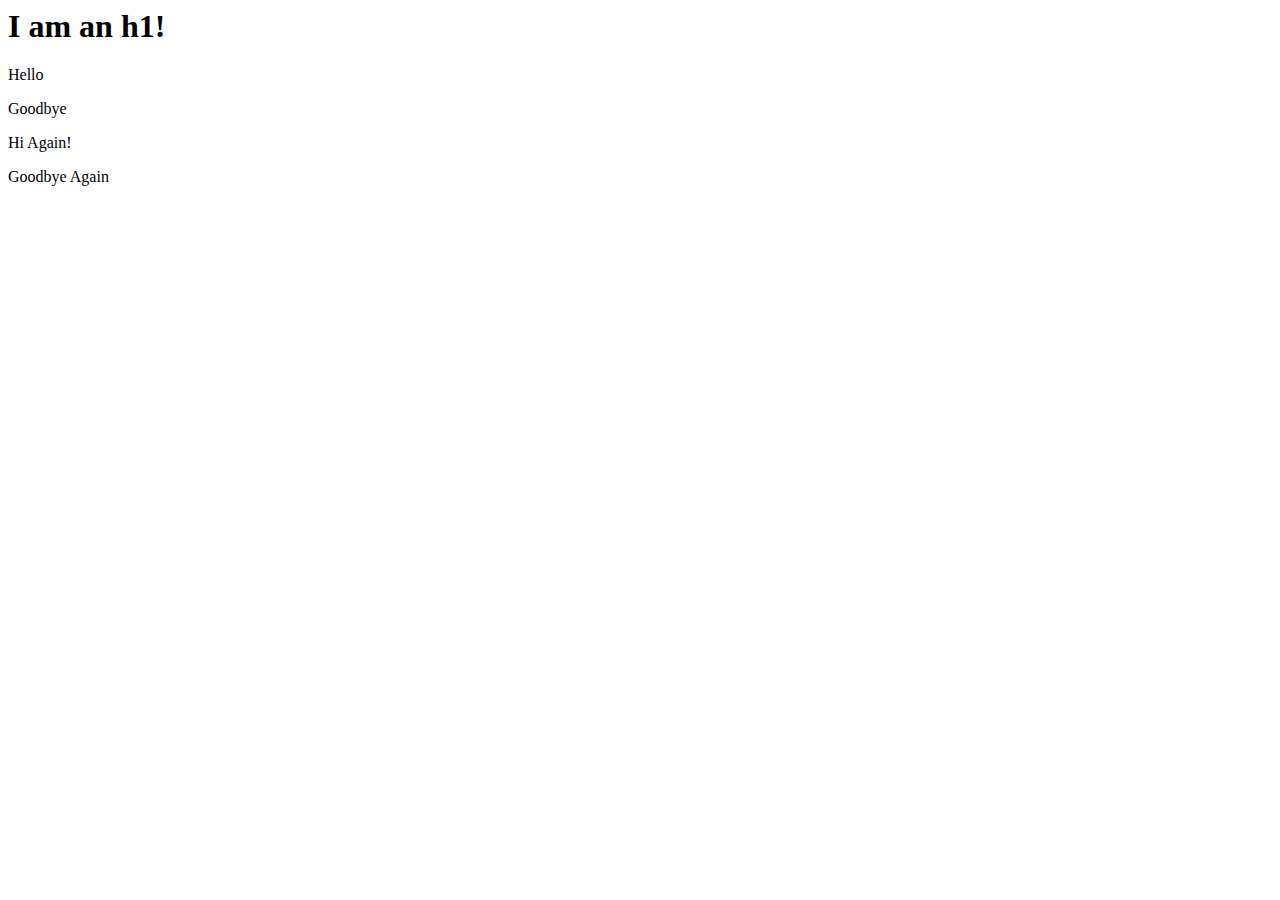
<file: sec15/index.html>
<html>
    <head>
        <title>My title</title>
    </head>
    <body>
        <h1>I am an h1!</h1>
        <p id="first" class="special">Hello</p>
        <p class="special">Goodbye</p>
        <p>Hi Again!</p>
        <p id="last">Goodbye Again</p>
        <script src="script.js"></script>
    </body>
</html>
</file>
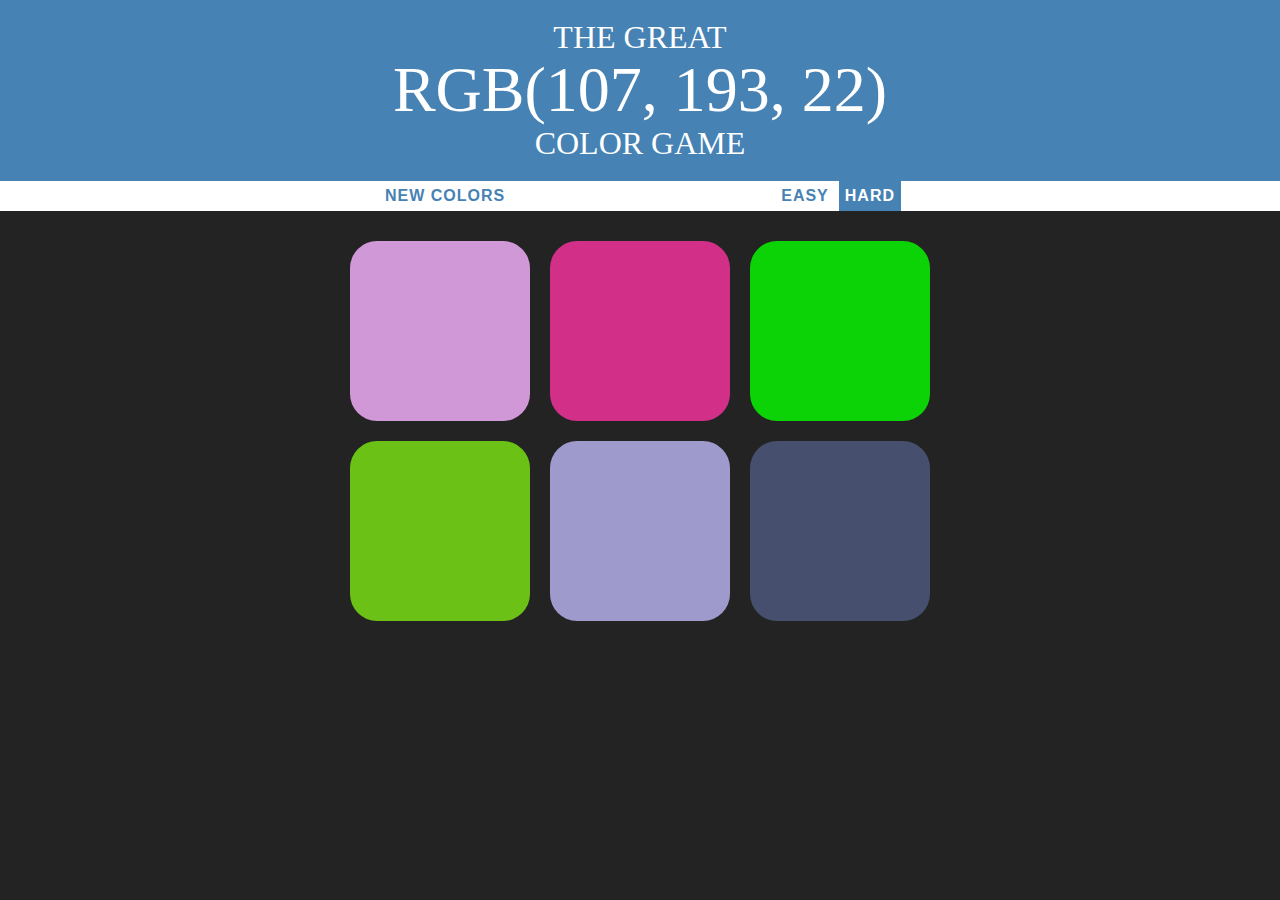
<file: colorGame/colorGame.html>
<html>
    <head>
        <title>Color Game</title>
        <link rel="stylesheet" href="colorGame.css">
    </head>
    <body>
        <h1>The Great 
            <br>
            <span id="colorDisplay">RGB</span> 
            <br>
            Color Game</h1>
        <div id="stripe">
            <button id="reset">New Colors</button>
            <span id="message"></span>
            <button id="easyBtn">Easy</button>
            <button id="hardBtn" class="selected">Hard</button>
        </div>
        <div id="container">
            <div class="square"></div>
            <div class="square"></div>
            <div class="square"></div>
            <div class="square"></div>
            <div class="square"></div>
            <div class="square"></div>
        </div>

        <script src="colorGame.js"></script>
    </body>
</html>
</file>
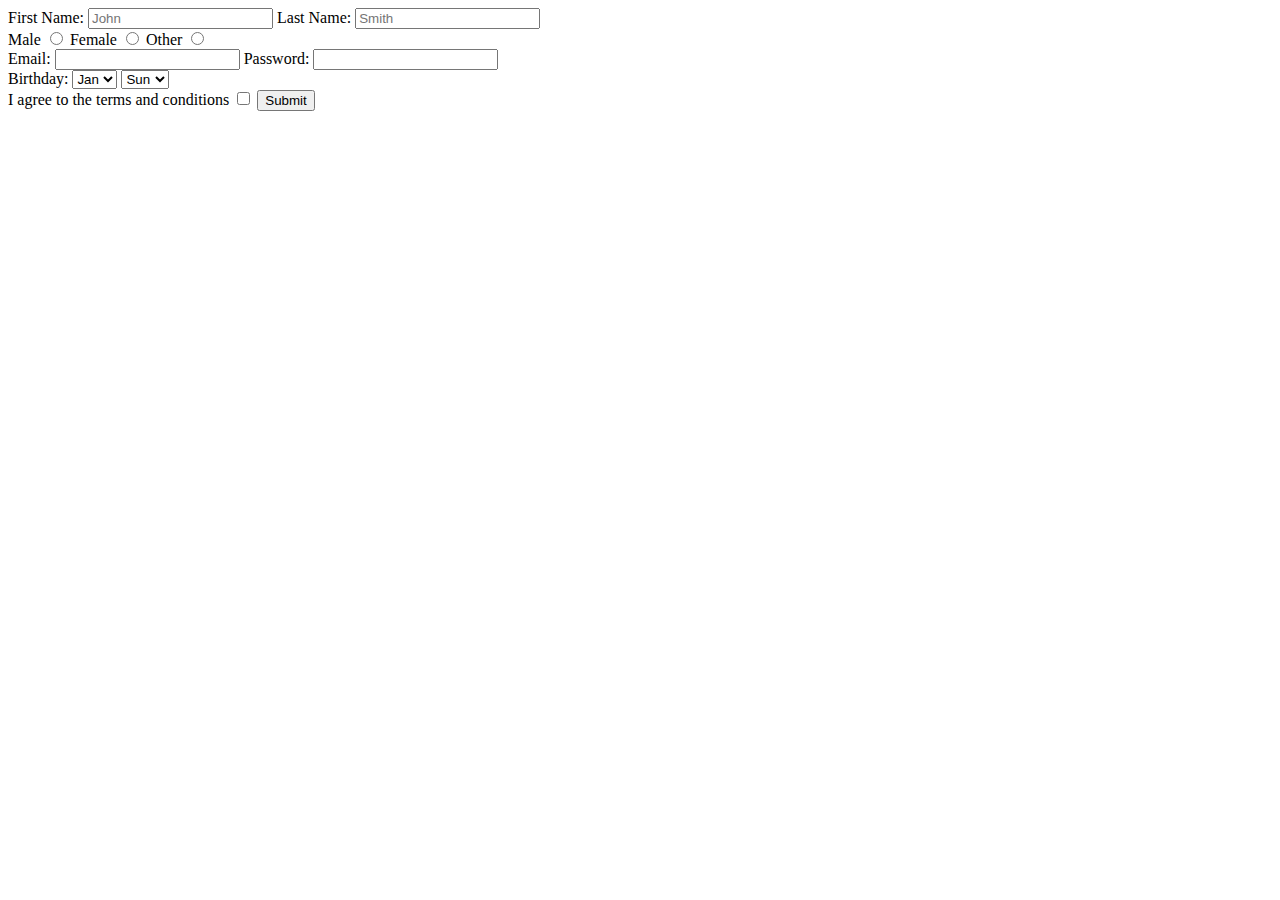
<file: sec03/first.html>
<html>
    <head>
        <meta charset = 'utf-8'>
        <title>
            Forms Exercise        
        </title>
    </head>

    <body>
        <form>
            <label for="username">First Name:</label>
            <input type="text" id="username" name="username" placeholder="John" required>
            <label for="lastname">Last Name:</label>
            <input type="text" id="lastname" name="lastname" placeholder="Smith" required>
            
            <br>

            <label for="male">Male</label>
            <input name= "gender" type="radio" id="male" required>
            <label for="female">Female</label>
            <input name= "gender" type="radio" id="female" required>
            <label for="other">Other</label>
            <input name= "gender" type="radio" id="other" required>
            
            <br>
            
            <label for="email">Email: </label>
            <input type="email" name="email" id="email" required>
            <label for="pass">Password: </label>
            <input type="password" name= "pass" id="pass" required>
            
            <br>
            
            <label>Birthday:</label>
            <select id="month" placeholder="Month">
                <option>Jan</option>
                <option>Feb</option>
            </select>
            <select id="day" placeholder="Day">
                    <option>Sun</option>
                    <option>Mon</option>
            
            </select>
            
            <br>
            
            <label for="tc">I agree to the terms and conditions</label>
            <input type="checkbox" required>
            <input type="submit">

        </form>
    </body>
</html>
</file>
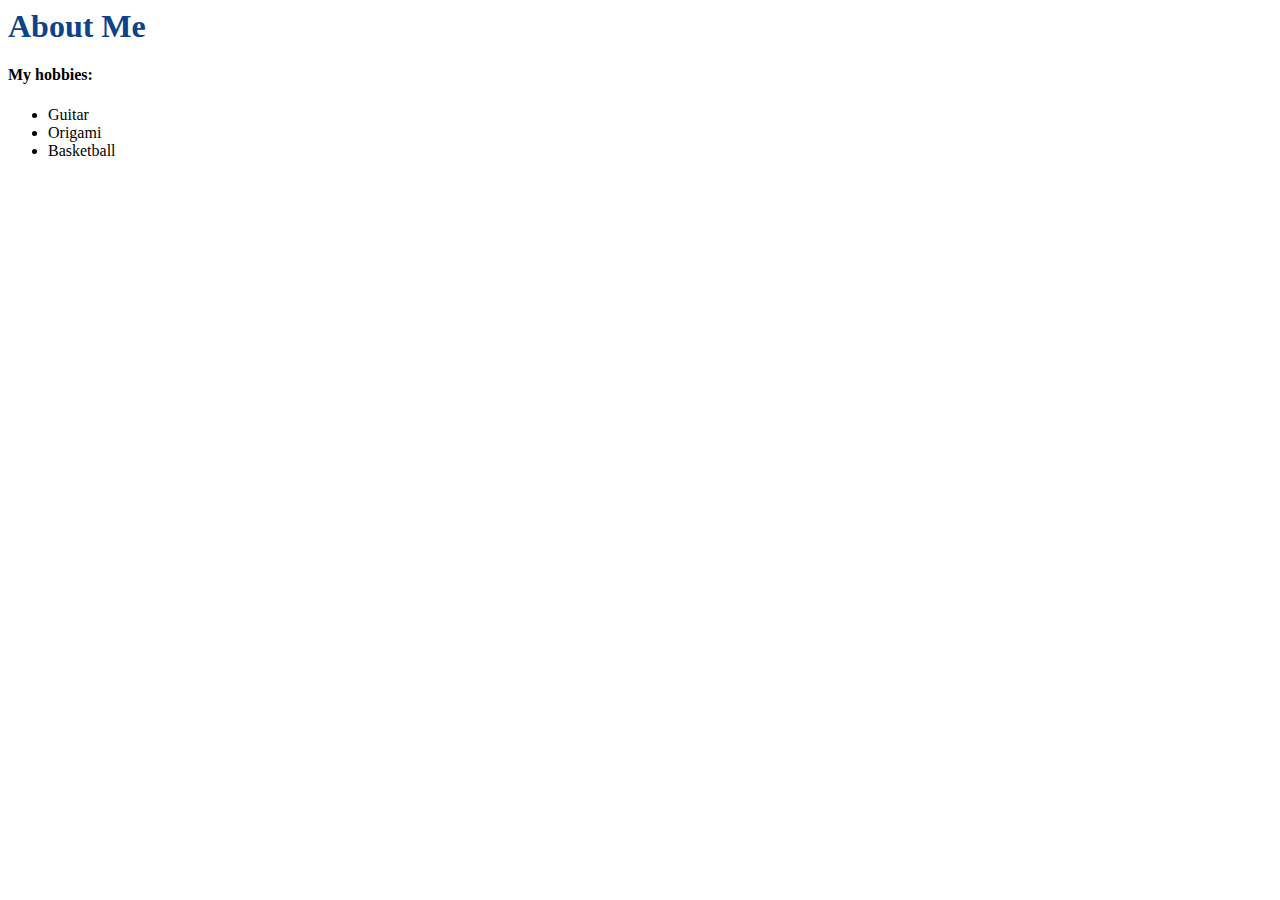
<file: sec04/aboutMe.html>
<html>
    <head>
        <title>
            About Me!
        </title>
        <link rel="stylesheet" type="text/css" href="app.css">
    </head>
    <body>
        <h1>About Me</h1>

        <h4>My hobbies:</h4>
        <ul>
            <li>Guitar</li>
            <li>Origami</li>
            <li>Basketball</li>
        </ul>
    </body>
</html>
</file>
<file: colorGame/colorGame.css>
body {
    background-color: #232323;
    margin: 0;
    font-family: "Montserrat", "Avenir";
}

.square {
    width: 30%;
    background: purple;
    padding-bottom: 30%;
    float: left;
    margin: 1.66%;
    border-radius: 15%;
    transition: background 0.6s;
    /* support for other browsers */
    -webkit-transition: background 0.6s;
    -moz-transition: background 0.6s;
}

#container {
    margin: 20px auto;
    max-width: 600px;
}

h1 {
    color: white;
    text-align: center;
    background: steelblue;
    margin: 0;
    font-weight: normal;
    text-transform: uppercase;
    line-height: 1.1;
    padding-bottom: 20px;
    padding-top: 20px;
}

#stripe {
    background:white;
    height:30px;
    text-align: center;
    color:black;
}

.selected {
    background: steelblue;
    color:white;

}

#colorDisplay {
    font-size: 200%
}
button {
    border: none;
    background: none;
    text-transform: uppercase;
    height: 100%;
    font-weight: 700;
    color: steelblue;
    letter-spacing: 1px;
    font-size: inherit;
    transition: all 0.3s;
    -webkit-transition: all 0.3s;
    -moz-transition: all 0.3s;
}

button:hover {
    color: white;
    background: steelblue;
}

#message {
    display:inline-block;
    width: 20%;
}
</file>
<file: sec04/app.css>
h1 {
    color: rgb(12, 67, 139);
}
</file>
